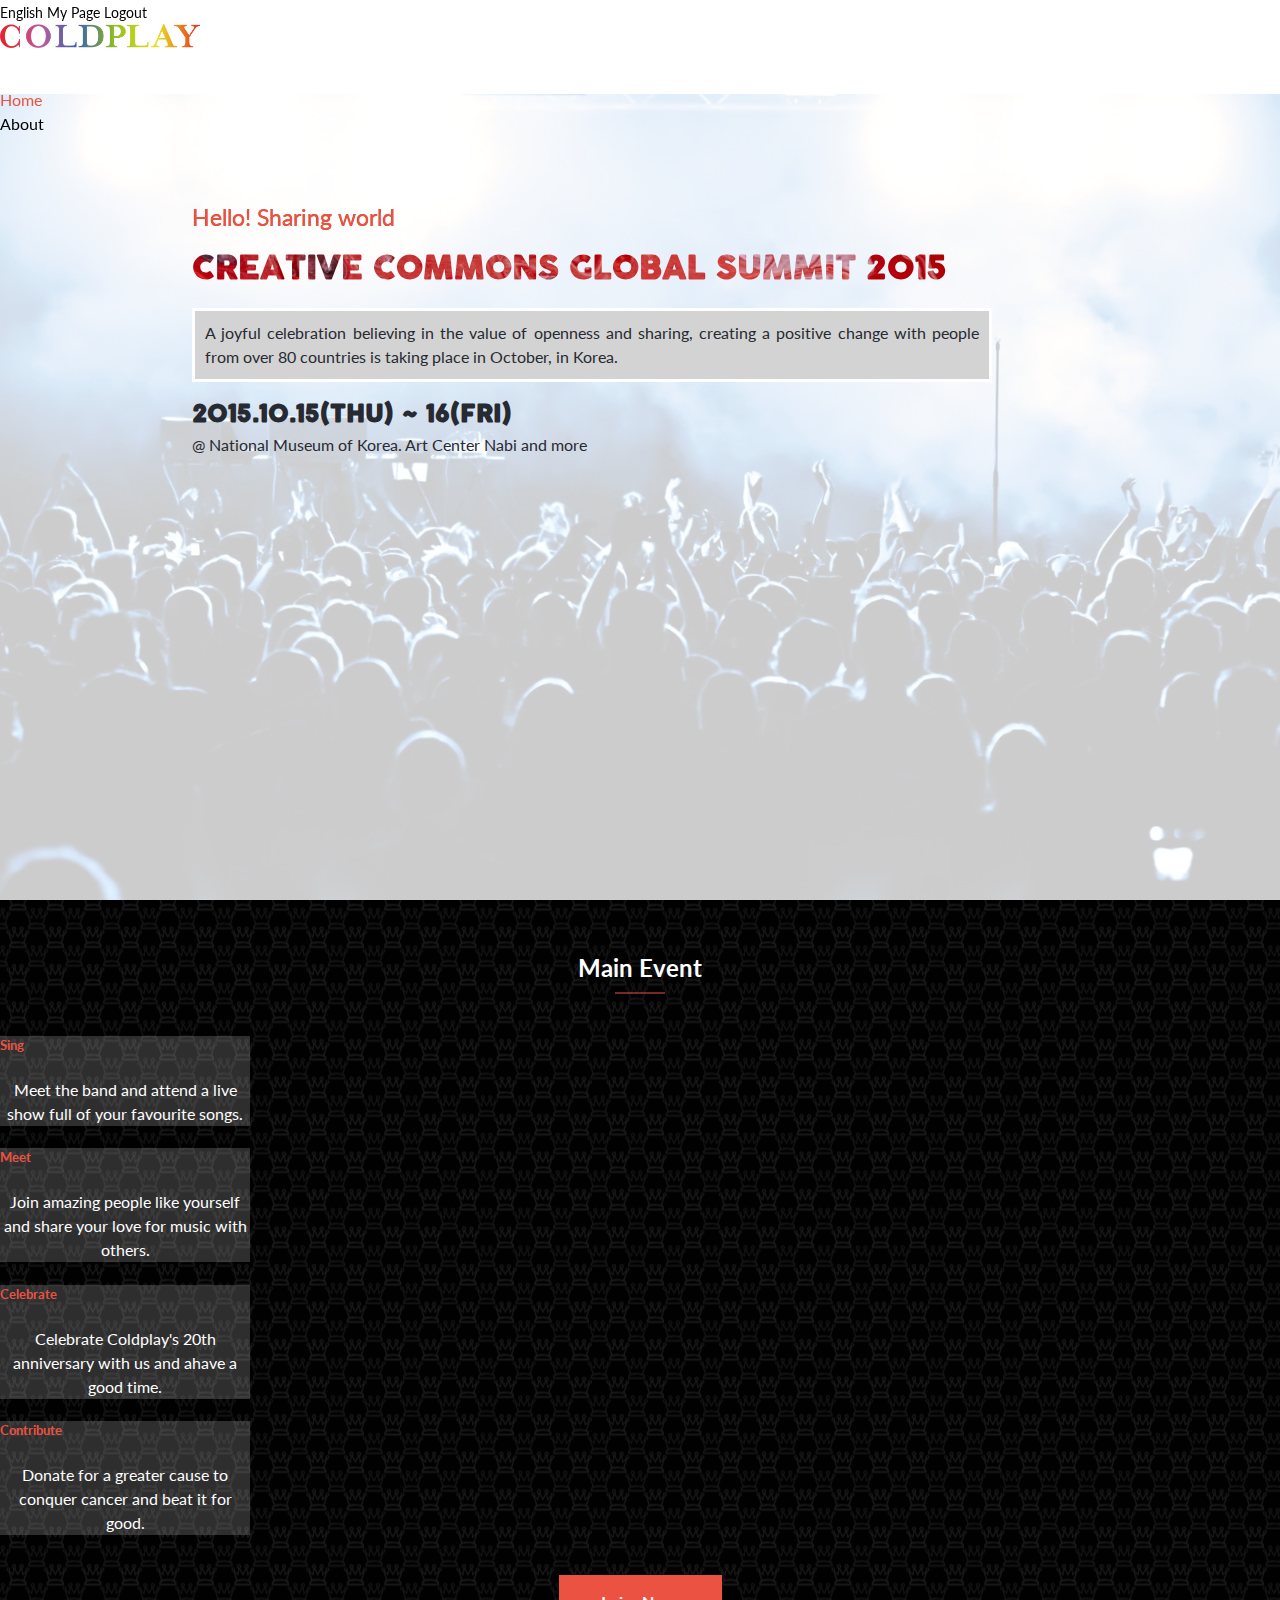
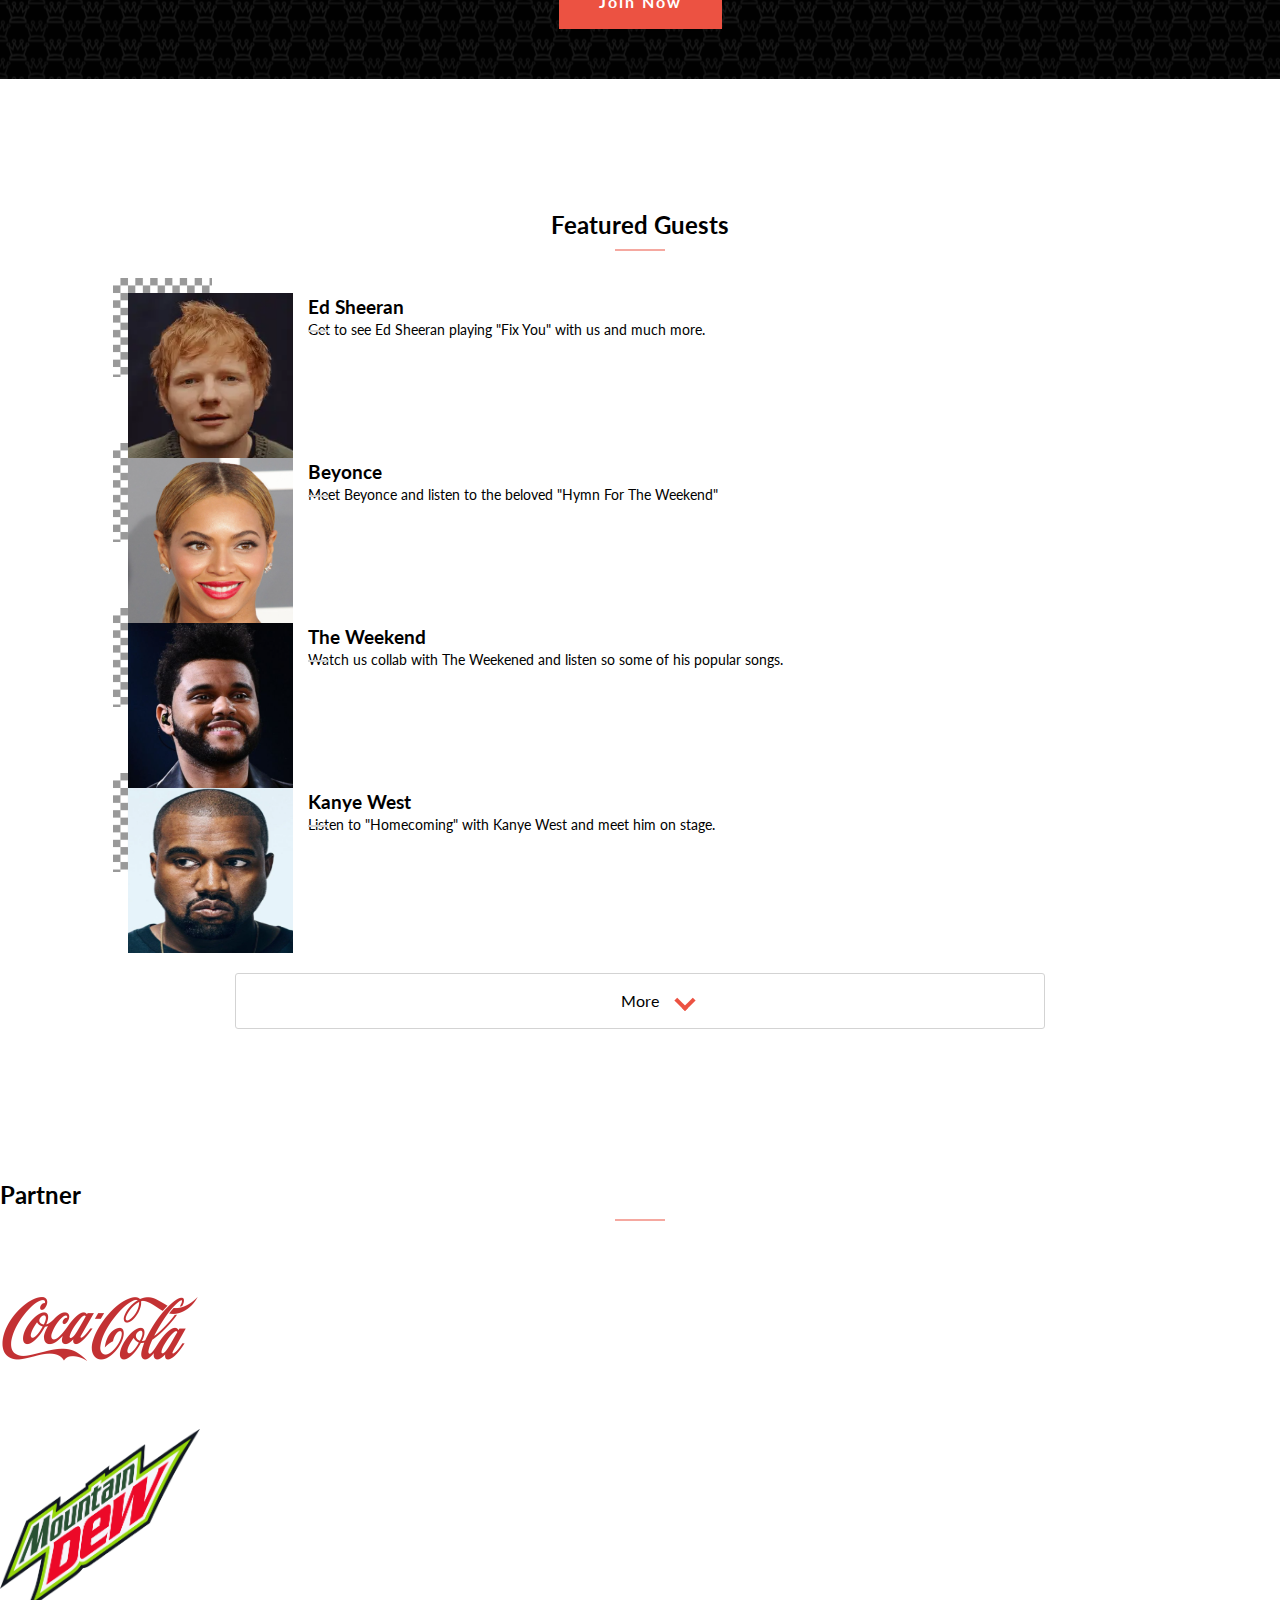
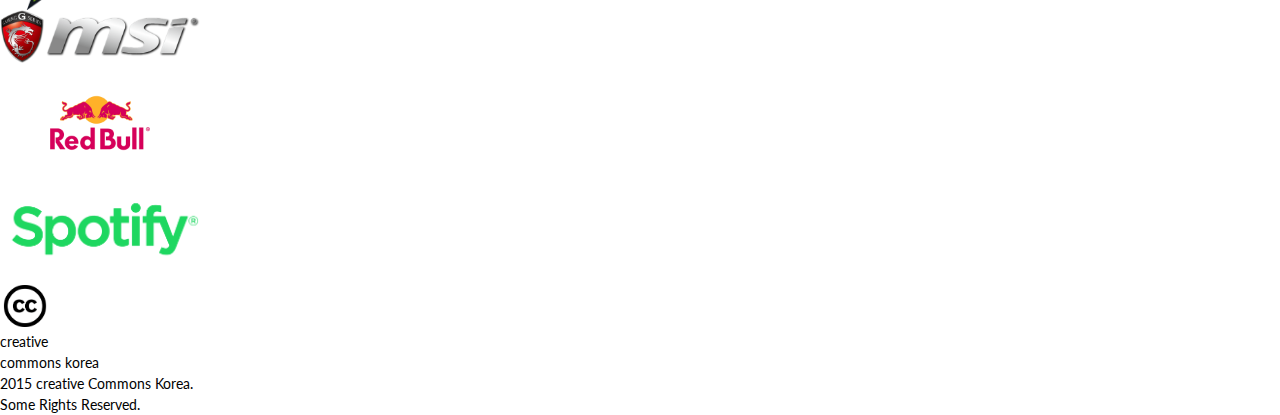
<file: index.html>
<!DOCTYPE html>
<html lang="en">
  <head>
    <meta charset="UTF-8" />
    <meta http-equiv="X-UA-Compatible" content="IE=edge" />
    <meta name="viewport" content="width=device-width, initial-scale=1.0" />
    <title>Coldplay Concert</title>
    <link
      href="https://cdn.jsdelivr.net/npm/bootstrap@5.0.2/dist/css/bootstrap.min.css"
      rel="stylesheet"
      integrity="sha384-EVSTQN3/azprG1Anm3QDgpJLIm9Nao0Yz1ztcQTwFspd3yD65VohhpuuCOmLASjC"
      crossorigin="anonymous"
    />
    <link
      rel="stylesheet"
      href="https://use.fontawesome.com/releases/v5.15.4/css/all.css"
      integrity="sha384-DyZ88mC6Up2uqS4h/KRgHuoeGwBcD4Ng9SiP4dIRy0EXTlnuz47vAwmeGwVChigm"
      crossorigin="anonymous"
    />
    <link rel="stylesheet" href="./styles/css/main.css" />
    <!-- <script src="https://kit.fontawesome.com/a8ab9db749.js" crossorigin="anonymous"></script> -->
  </head>
  <body>
    <header class="mb-md-5 nav-wrapper">
      <div class="black-nav bg-dark text-white d-none d-lg-flex align-items-center justify-content-end gap-3 pe-4">
        <a href="#"><i class="fab fa-facebook-f"></i></a>
        <a href="#"><i class="fab fa-twitter"></i></a>
        <a href="#">English</a>
        <a href="#">My Page</a>
        <a href="#">Logout</a>
      </div>
      <nav class="navbar navbar-expand-lg navbar-light">
        <div
          class="
            d-flex
            justify-content-between
            align-item-center
            container-fluid
            px-0
          "
        >
          <a
            class="navbar-brand d-none d-md-flex pt-0 ps-3"
            href="./index.html"
          >
            <img
              src="./assets/images/logo.png"
              class="my-auto"
              alt="Logo"
              width="200"
              height="24"
            />
          </a>
          <button
            class="navbar-toggler px-3 mx-2"
            type="button"
            data-bs-toggle="collapse"
            data-bs-target="#navbar"
            aria-controls="navbar"
            aria-expanded="false"
            aria-label="Toggle navigation"
          >
            <span class="navbar-toggler-icon"></span>
          </button>
          <div class="collapse navbar-collapse mt-2" id="navbar">
            <ul class="navbar-nav ms-auto mb-lg-0 bg-light pe-3">
              <li class="nav-item p-1">
                <a class="nav-link active ps-3" href="./index.html">Home</a>
              </li>
              <li class="nav-item p-1">
                <a class="nav-link ps-3" href="./about.html">About</a>
              </li>
            </ul>
          </div>
        </div>
      </nav>
    </header>

    <section class="intro-section d-flex flex-column">
      <header class="intro-section__header">
        <p class="intro-section__text">Hello! Sharing world</p>
        <h1>Creative commons global summit 2015</h1>
      </header>
      <p class="intro-section__description">
        A joyful celebration believing in the value of openness and sharing,
        creating a positive change with people from over 80 countries is taking
        place in October, in Korea.
      </p>
      <h2 class="intro-section__date">2015.10.15(THU) ~ 16(FRI)</h2>
      <p class="intro-section__place">
        @ National Museum of Korea. Art Center Nabi and more
      </p>
    </section>

    <section class="main-event-section">
      <h2 class="main-event-section__header">Main Event</h2>
      <ul
        class="
          main-event-section__topics
          d-flex
          flex-column flex-md-row
          px-3
          gap-2
          justify-content-md-center
          px-md-5
        "
      >
        <li class="d-flex flex-md-column p-2 p-md-3">
          <i class="fas fa-music col-1 col-md-auto"></i>
          <h5 class="col-5 col-sm-3 col-md-auto">Sing</h5>
          <p>
            Meet the band and attend a live show full of your favourite songs.
          </p>
        </li>
        <li class="d-flex flex-md-column p-2 p-md-3">
          <i class="fas fa-users col-1 col-md-auto"></i>
          <h5 class="col-5 col-sm-3 col-md-auto">Meet</h5>
          <p>
            Join amazing people like yourself and share your love for music with
            others.
          </p>
        </li>
        <li class="d-flex flex-md-column p-2 p-md-3">
          <i class="fas fa-glass-cheers col-1 col-md-auto"></i>
          <h5 class="col-5 col-sm-3 col-md-auto">Celebrate</h5>
          <p>
            Celebrate Coldplay's 20th anniversary with us and ahave a good time.
          </p>
        </li>
        <li class="d-flex flex-md-column p-2 p-md-3">
          <i class="fas fa-donate col-1 col-md-auto"></i>
          <h5 class="col-5 col-sm-3 col-md-auto">Contribute</h5>
          <p>
            Donate for a greater cause to conquer cancer and beat it for good.
          </p>
        </li>
      </ul>
      <button type="button" class="main-event-section__btn">Join Now</button>
    </section>

    <section class="featured-guests-section">
      <h2 class="featured-guests-section__header">Featured Guests</h2>
      <ul
        class="
          featured-guests-section__guests
          d-flex
          flex-column flex-md-row flex-md-wrap
        "
      ></ul>
      <button
        type="button"
        class="featured-guests-section__more-btn mt-4 d-md-none"
      >
        More
      </button>
    </section>

    <footer class="footer-section">
      <div class="footer-section__partners bg-dark text-light pt-4 pb-5">
        <h2 class="footer-header text-center mt-4">Partner</h2>
        <div class="container partners-logos mt-5">
          <ul
            class="d-flex flex-wrap align-items-center justify-content-center"
          >
            <li>
              <img
                src="./assets/images/partner-cocacola.png"
                alt="Cocacola Logo"
              />
            </li>
            <li>
              <img
                src="./assets/images/partner-mountaindew.png"
                alt="Mountain Dew logo"
              />
            </li>
            <li>
              <img src="./assets/images/partner-msi.png" alt="MSI logo" />
            </li>
            <li>
              <img
                src="./assets/images/partner-redbull.png"
                alt="Red Bull logo"
              />
            </li>
            <li>
              <img
                src="./assets/images/partner-spotify.png"
                alt="Spotify logo"
              />
            </li>
          </ul>
        </div>
      </div>

      <div
        class="
          footer-section__banner
          d-flex
          gap-2
          p-2
          align-items-center
          justify-content-around
        "
      >
        <div class="d-flex align-items-center justify-content-center">
          <img
            class="img-responsive cc-logo"
            alt="CC Logo"
            src="./assets/images/cc-logo.png"
          />

          <p class="fw-bold">
            creative <br />
            commons korea
          </p>
        </div>

        <p>
          2015 creative Commons Korea. <br />
          Some Rights Reserved.
        </p>
      </div>
    </footer>

    <script
      src="https://cdn.jsdelivr.net/npm/bootstrap@5.0.2/dist/js/bootstrap.bundle.min.js"
      integrity="sha384-MrcW6ZMFYlzcLA8Nl+NtUVF0sA7MsXsP1UyJoMp4YLEuNSfAP+JcXn/tWtIaxVXM"
      crossorigin="anonymous"
    ></script>
    <script src="./scripts/index.js"></script>
  </body>
</html>
</file>
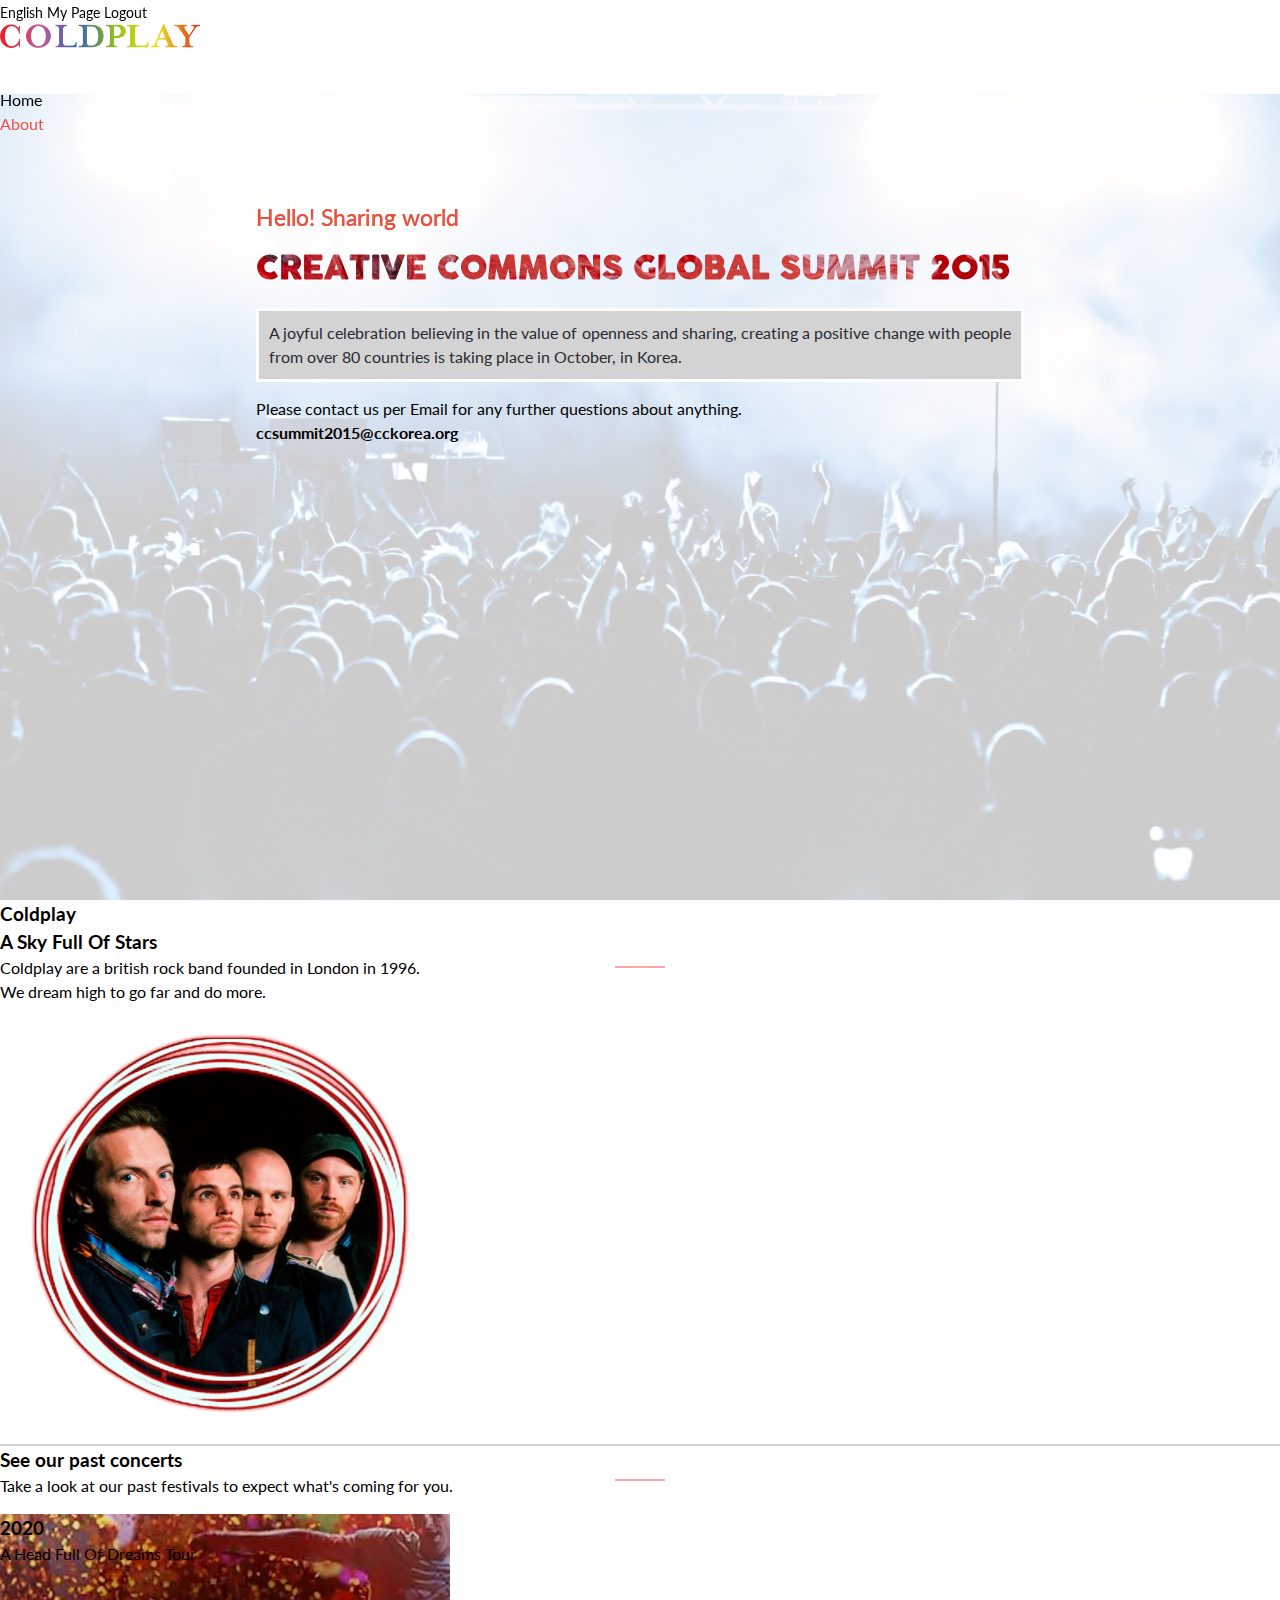
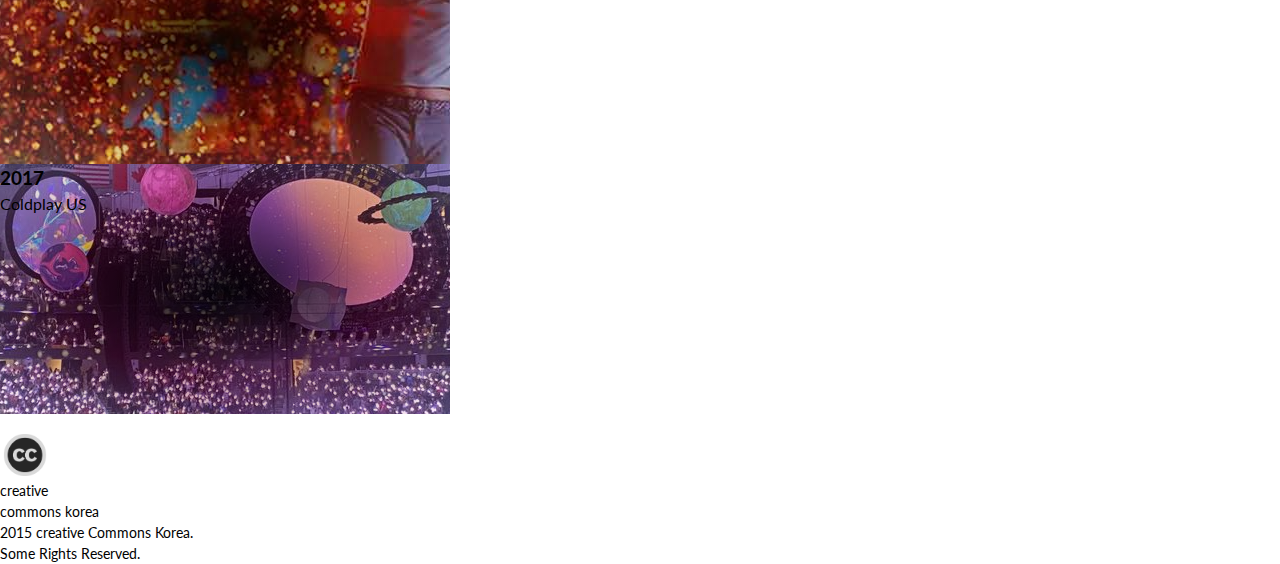
<file: about.html>
<!DOCTYPE html>
<html lang="en">
  <head>
    <meta charset="UTF-8" />
    <meta http-equiv="X-UA-Compatible" content="IE=edge" />
    <meta name="viewport" content="width=device-width, initial-scale=1.0" />
    <title>Coldplay Concert</title>
    <link
      href="https://cdn.jsdelivr.net/npm/bootstrap@5.0.2/dist/css/bootstrap.min.css"
      rel="stylesheet"
      integrity="sha384-EVSTQN3/azprG1Anm3QDgpJLIm9Nao0Yz1ztcQTwFspd3yD65VohhpuuCOmLASjC"
      crossorigin="anonymous"
    />
    <link
      rel="stylesheet"
      href="https://use.fontawesome.com/releases/v5.15.4/css/all.css"
      integrity="sha384-DyZ88mC6Up2uqS4h/KRgHuoeGwBcD4Ng9SiP4dIRy0EXTlnuz47vAwmeGwVChigm"
      crossorigin="anonymous"
    />
    <link rel="stylesheet" href="./styles/css/main.css" />
    <!-- <script src="https://kit.fontawesome.com/a8ab9db749.js" crossorigin="anonymous"></script> -->
  </head>
  <body class="about-page">
    <header class="mb-md-5 nav-wrapper">
      <div class="black-nav bg-dark text-white d-none d-lg-flex align-items-center justify-content-end gap-3 pe-4">
        <a href="#"><i class="fab fa-facebook-f"></i></a>
        <a href="#"><i class="fab fa-twitter"></i></a>
        <a href="#">English</a>
        <a href="#">My Page</a>
        <a href="#">Logout</a>
      </div>
      <nav class="navbar navbar-expand-lg navbar-light">
        <div
          class="
            d-flex
            justify-content-between
            align-item-center
            container-fluid
            px-0
          "
        >
          <a
            class="navbar-brand d-none d-md-flex pt-0 ps-3"
            href="./index.html"
          >
            <img
              src="./assets/images/logo.png"
              class="my-auto"
              alt="Logo"
              width="200"
              height="24"
            />
          </a>
          <button
            class="navbar-toggler px-3 mx-2"
            type="button"
            data-bs-toggle="collapse"
            data-bs-target="#navbar"
            aria-controls="navbar"
            aria-expanded="false"
            aria-label="Toggle navigation"
          >
            <span class="navbar-toggler-icon"></span>
          </button>
          <div class="collapse navbar-collapse mt-2" id="navbar">
            <ul class="navbar-nav ms-auto mb-lg-0 bg-light pe-3">
              <li class="nav-item p-1">
                <a class="nav-link ps-3" href="./index.html">Home</a>
              </li>
              <li class="nav-item p-1">
                <a class="nav-link active ps-3" href="./about.html">About</a>
              </li>
            </ul>
          </div>
        </div>
      </nav>
    </header>

    <section class="intro-section d-flex flex-column text-center">
      <header class="intro-section__header">
        <p class="intro-section__text">Hello! Sharing world</p>
        <h1>Creative commons global summit 2015</h1>
      </header>
      <p class="intro-section__description bg-white border-1 mx-auto">
        A joyful celebration believing in the value of openness and sharing,
        creating a positive change with people from over 80 countries is taking
        place in October, in Korea.
      </p>
      <p>
        Please contact us per Email for any further questions about anything.
      </p>
      <a class="intro-section__website">ccsummit2015@cckorea.org</a>
    </section>

    <section class="about-section text-center pt-5 px-2">
      <h3 class="fw-bold about-section__header">
        Coldplay <br />
        A Sky Full Of Stars
      </h3>
      <p class="mt-3 px-4 dark-gray">
        Coldplay are a british rock band founded in London in 1996. <br>
        We dream high to go far and do more.
      </p>
      <div class="about-section__image mx-auto">
        <img class="img-responsive" alt="Band image" src="./assets/images/band-img.png" />
      </div>
    </section>

    <section class="past-concerts-section py-4 px-2 text-center">
      <h3 class="past-concerts-section__header fw-bold mb-4">See our past concerts</h3>
      <p>Take a look at our past festivals to expect what's coming for you.</p>
      <ul class="past-concerts mt-4 ps-0 d-flex flex-column flex-md-row gap-3 align-items-center justify-content-md-center text-white">
        <li class="d-flex flex-column justify-content-center align-items-center gap-3">
          <h3 class="fw-bold fs-2">2020</h3>
          <p>A Head Full Of Dreams Tour</p>
        </li>
        <li class="d-flex flex-column justify-content-center align-items-center gap-3">
          <h3 class="fw-bold fs-2">2017</h3>
          <p>Coldplay US</p>
        </li>
      </ul>
    </section>

    <footer class="footer-section">
      <div
        class="
          bg-dark
          text-white
          footer-section__banner
          d-flex
          gap-2
          p-2
          align-items-center
          justify-content-around
        "
      >
        <div class="d-flex align-items-center justify-content-center">
          <img
            class="img-responsive cc-logo"
            alt="CC Logo" 
            src="./assets/images/cc-logo.png"
          />

          <p class="fw-bold">
            creative <br />
            commons korea
          </p>
        </div>

        <p>
          2015 creative Commons Korea. <br />
          Some Rights Reserved.
        </p>
      </div>
    </footer>

    <script
      src="https://cdn.jsdelivr.net/npm/bootstrap@5.0.2/dist/js/bootstrap.bundle.min.js"
      integrity="sha384-MrcW6ZMFYlzcLA8Nl+NtUVF0sA7MsXsP1UyJoMp4YLEuNSfAP+JcXn/tWtIaxVXM"
      crossorigin="anonymous"
    ></script>
  </body>
</html>
</file>
<file: styles/css/main.css>
@import url("https://fonts.googleapis.com/css2?family=Assistant:wght@700&display=swap");
@import url("https://fonts.googleapis.com/css2?family=Lato:wght@400&display=swap");

@font-face {
  font-family: "COCOGOOSE";
  src: url("../../assets/fonts/Cocogoose_trial.eot?") format("eot"), url("../../assets/fonts/Cocogoose_trial.woff") format("woff"), url("../../assets/fonts/Cocogoose_trial.ttf") format("truetype"), url("../../assets/fonts/Cocogoose_trial.svg#COCOGOOSE") format("svg");
  font-weight: 100;
  font-style: normal;
}

/* Box sizing rules */
*,
*::before,
*::after {
  -webkit-box-sizing: border-box;
  box-sizing: border-box;
}

/* Remove default margin */
body,
h1,
h2,
h3,
h4,
p,
figure,
blockquote,
dl,
dd {
  margin: 0;
}

/* Remove list styles on ul, ol elements with a list role, which suggests default styling will be removed */
ul,
ol {
  list-style: none;
  padding-left: 0;
}

/* Set core root defaults */
html:focus-within {
  scroll-behavior: smooth;
}

/* Set core body defaults */
body {
  min-height: 100vh;
  text-rendering: optimizeSpeed;
  line-height: 1.5;
  font-family: 'Lato', sans-serif;
}

/* A elements that don't have a class get default styles */
a {
  text-decoration: none;
  color: unset;
}

a:not([class]) {
  text-decoration-skip-ink: auto;
}

/* Make images easier to work with */
img,
picture {
  max-width: 100%;
  display: block;
}

/* Inherit fonts for inputs and buttons */
input,
button,
textarea,
select {
  font: inherit;
}

button {
  all: unset;
}

/* Remove all animations, transitions and smooth scroll for people that prefer not to see them */
@media (prefers-reduced-motion: reduce) {
  html:focus-within {
    scroll-behavior: auto;
  }

  *,
  *::before,
  *::after {
    -webkit-animation-duration: 0.01ms !important;
    animation-duration: 0.01ms !important;
    -webkit-animation-iteration-count: 1 !important;
    animation-iteration-count: 1 !important;
    -webkit-transition-duration: 0.01ms !important;
    transition-duration: 0.01ms !important;
    scroll-behavior: auto !important;
  }
}

.intro-section {
  position: relative;
  gap: 10px;
  padding: 200px 20px 100px 20px;
  min-height: 100vh;
}

.intro-section::before {
  background: url("../../assets/images/intro-bg-img.png") repeat center center;
  display: block;
  content: "";
  position: absolute;
  top: 0;
  left: 0;
  height: 100%;
  width: 100%;
  z-index: -1;
  background-size: cover;
  opacity: 0.2;
}

@supports (-webkit-background-clip: text) {
  .intro-section__header {
    background: url("../../assets/images/intro-header-text-bg.png") no-repeat;
    background-size: 100vw;
    color: transparent;
    -webkit-background-clip: text;
  }
}

.intro-section__header .intro-section__text {
  font-size: 1.45rem;
  color: #ec5242;
  margin-bottom: 10px;
}

.intro-section__header h1 {
  font-family: 'COCOGOOSE', 'Assistant', sans-serif;
  text-transform: uppercase;
}

.intro-section__description {
  background-color: #d3d3d3;
  border: 3px solid white;
  padding: 10px;
  text-align: justify;
  color: #272a31;
  margin-top: 15px;
  margin-bottom: 15px;
}

.intro-section__date {
  font-family: 'COCOGOOSE', 'Assistant', sans-serif;
  text-transform: uppercase;
  color: #272a31;
}

.intro-section__place {
  color: #272a31;
}

.main-event-section {
  position: relative;
  color: white;
  padding: 50px 0;
}

.main-event-section::before {
  background: url("../../assets/images/main-event-bg-img.png") repeat center center;
  display: block;
  content: "";
  position: absolute;
  top: 0;
  left: 0;
  height: 100%;
  width: 100%;
  z-index: -1;
  -webkit-filter: brightness(60%);
  filter: brightness(60%);
}

.main-event-section__header {
  text-align: center;
  position: relative;
  margin-bottom: 50px;
}

.main-event-section__header::after {
  display: block;
  content: "";
  position: absolute;
  width: 50px;
  top: 120%;
  left: 50%;
  -webkit-transform: translate(-50%, -50%);
  transform: translate(-50%, -50%);
  border-bottom: 1px solid #ec5242;
}

.main-event-section__topics li {
  background-color: #d3d3d338;
  gap: 10px;
  -webkit-box-align: center;
  -ms-flex-align: center;
  align-items: center;
}

.main-event-section__topics li i {
  text-align: center;
}

.main-event-section__topics li h5 {
  color: #ec5242;
  font-weight: bold;
}

.main-event-section__btn {
  background: #ec5242;
  padding: 15px 40px;
  font-weight: bold;
  letter-spacing: 0.125rem;
  display: block;
  margin: 40px auto 0 auto;
}

.featured-guests-section {
  padding: 10vw;
}

.featured-guests-section__header {
  text-align: center;
  position: relative;
  font-weight: bold;
  margin-bottom: 50px;
}

.featured-guests-section__header::after {
  display: block;
  content: "";
  position: absolute;
  width: 50px;
  top: 120%;
  left: 50%;
  -webkit-transform: translate(-50%, -50%);
  transform: translate(-50%, -50%);
  border-bottom: 1px solid #ec5242;
}

.featured-guests-section__guests {
  gap: 30px;
  overflow: hidden;
  max-height: 260px;
  -webkit-transition: max-height 0.5s linear;
  transition: max-height 0.5s linear;
}

.featured-guests-section__guests li {
  display: -webkit-box;
  display: flex;
  gap: 15px;
  position: relative;
  margin-top: 15px;
  margin-left: 15px;
}

.featured-guests-section__guests li::before {
  position: absolute;
  content: "";
  background: url("../../assets/images/black-white-checkers.png");
  background-size: 60%;
  height: 60px;
  width: 60px;
  display: block;
  top: -15px;
  left: -15px;
  z-index: -1;
  opacity: 0.9;
}

.featured-guests-section__guests li .guest-img {
  height: 100px;
  min-width: 100px;
}

.featured-guests-section__guests li .guest-info h3 {
  font-size: 22px;
  font-weight: bold;
  position: relative;
}

.featured-guests-section__guests li .guest-info h3::after {
  position: absolute;
  content: "";
  background: #d3d3d3;
  height: 2px;
  width: 20px;
  top: 130%;
  display: block;
}

.featured-guests-section__guests li .guest-info .guest-discription {
  font-size: 14px;
  line-height: 16px;
}

.featured-guests-section__more-btn {
  border: 1px solid #d3d3d3;
  border-radius: 3px;
  margin: 20px auto;
  padding: 15px 30px;
  display: block;
  width: 73%;
  text-align: center;
  position: relative;
  -webkit-transition: all 0.25s linear;
  transition: all 0.25s linear;
}

.featured-guests-section__more-btn::before {
  content: "";
  position: absolute;
  width: 15px;
  height: 15px;
  display: block;
  border-bottom: 4px solid #ec5242;
  border-left: 4px solid #ec5242;
  left: 50%;
  top: 35%;
  -webkit-transform: translateX(250%) rotate(-45deg);
  transform: translateX(250%) rotate(-45deg);
  -webkit-transition: all 0.25s linear;
  transition: all 0.25s linear;
}

.featured-guests-section__more-btn:hover,
.featured-guests-section__more-btn:focus-visible {
  background-color: #ec5242;
  color: white;
}

.featured-guests-section__more-btn:hover::before,
.featured-guests-section__more-btn:focus-visible::before {
  border-bottom-color: #272a31;
  border-left-color: #272a31;
}

.about-page .intro-section {
  padding-left: 25px;
  padding-right: 25px;
}

.intro-section__website {
  color: unset;
  text-underline-offset: 4px;
  font-weight: bold;
  font-size: 16px;
}

.about-section__header,
.past-concerts-section__header {
  position: relative;
}

.about-section__header::before,
.past-concerts-section__header::before {
  display: block;
  content: "";
  position: absolute;
  width: 50px;
  top: 120%;
  left: 50%;
  -webkit-transform: translate(-50%, -50%);
  transform: translate(-50%, -50%);
  border-bottom: 1px solid #ec5242;
}

.about-section {
  border-bottom: 2px solid #d3d3d3;
}

.about-section .about-section__image {
  margin: 20px;
  max-width: 400px;
}

.past-concerts li:nth-child(1) {
  position: relative;
  max-width: 450px;
  width: 90vw;
  height: 20vw;
  max-height: 250px;
  min-height: 125px;
  cursor: pointer;
}

.past-concerts li:nth-child(1)::before {
  background: radial-gradient(#000000de, #5f000059, #ffffff36), url("../../assets/images/past-concert-1.png") repeat center center;
  display: block;
  content: "";
  position: absolute;
  top: 0;
  left: 0;
  height: 100%;
  width: 100%;
  z-index: -1;
}

.past-concerts li:nth-child(2) {
  position: relative;
  max-width: 450px;
  width: 90vw;
  height: 20vw;
  max-height: 250px;
  min-height: 125px;
  cursor: pointer;
}

.past-concerts li:nth-child(2)::before {
  background: radial-gradient(#000000de, #5f000059, #ffffff36), url("../../assets/images/past-concert-2.png") repeat center center;
  display: block;
  content: "";
  position: absolute;
  top: 0;
  left: 0;
  height: 100%;
  width: 100%;
  z-index: -1;
}

@media screen and (min-width: 768px) {
  .nav-wrapper {
    position: fixed !important;
    top: 0;
    background-color: white !important;
  }

  .intro-section {
    padding-left: 15%;
    padding-right: 20%;
  }

  .intro-section .intro-section__description {
    max-width: 800px;
  }

  .about-page .intro-section {
    padding-left: 20%;
    padding-right: 20%;
  }

  .main-event-section__topics li {
    max-width: 250px;
  }

  .main-event-section__topics li p {
    text-align: center;
  }

  .featured-guests-section__guests {
    max-height: initial !important;
    gap: 30px;
    overflow: initial;
  }

  .featured-guests-section__guests li {
    -ms-flex-preferred-size: 47%;
    flex-basis: 47%;
    margin-top: 0;
    margin-left: 0;
  }

  .featured-guests-section__guests li::before {
    opacity: 0.4;
  }

  .featured-guests-section__guests li .guest-info h3 {
    font-size: 1.1rem;
  }

  .featured-guests-section__guests li .guest-info .guest-discription {
    font-size: 0.7rem;
    line-height: 0.9rem;
  }
}

@media screen and (min-width: 992px) {
  .navbar-nav {
    background-color: transparent !important;
  }

  .featured-guests-section__guests {
    gap: 40px;
  }

  .featured-guests-section__guests li {
    -ms-flex-preferred-size: 47%;
    flex-basis: 47%;
    margin-top: 0;
    margin-left: 0;
  }

  .featured-guests-section__guests li::before {
    height: 99px;
    min-width: 99px;
  }

  .featured-guests-section__guests li .guest-img {
    height: 165px;
    min-width: 165px;
  }

  .featured-guests-section__guests li .guest-info h3 {
    font-size: 1.2rem;
  }

  .featured-guests-section__guests li .guest-info .guest-discription {
    font-size: 0.85rem;
    line-height: 1rem;
  }
}

.nav-wrapper {
  position: fixed;
  width: 100%;
  z-index: 1;
  background-color: transparent;
}

.nav-wrapper .black-nav a {
  font-size: 0.85rem;
}

.navbar {
  height: 70px;
}

.navbar .navbar-toggler {
  border: none;
}

.navbar .active {
  color: #ec5242 !important;
}

.footer-section__partners .footer-header {
  position: relative;
}

.footer-section__partners .footer-header::before {
  display: block;
  content: "";
  position: absolute;
  width: 50px;
  top: 120%;
  left: 50%;
  -webkit-transform: translate(-50%, -50%);
  transform: translate(-50%, -50%);
  border-bottom: 1px solid #ec5242;
}

.footer-section__partners .partners-logos img {
  width: 25vw;
  min-width: 100px;
  max-width: 200px;
  height: auto;
}

.footer-section__banner .cc-logo {
  width: 50px;
  height: 50px;
}

.footer-section__banner p {
  font-size: 14px;
}

.about-page .footer-section__banner .cc-logo {
  -webkit-filter: invert(85%);
  filter: invert(85%);
}
</file>
